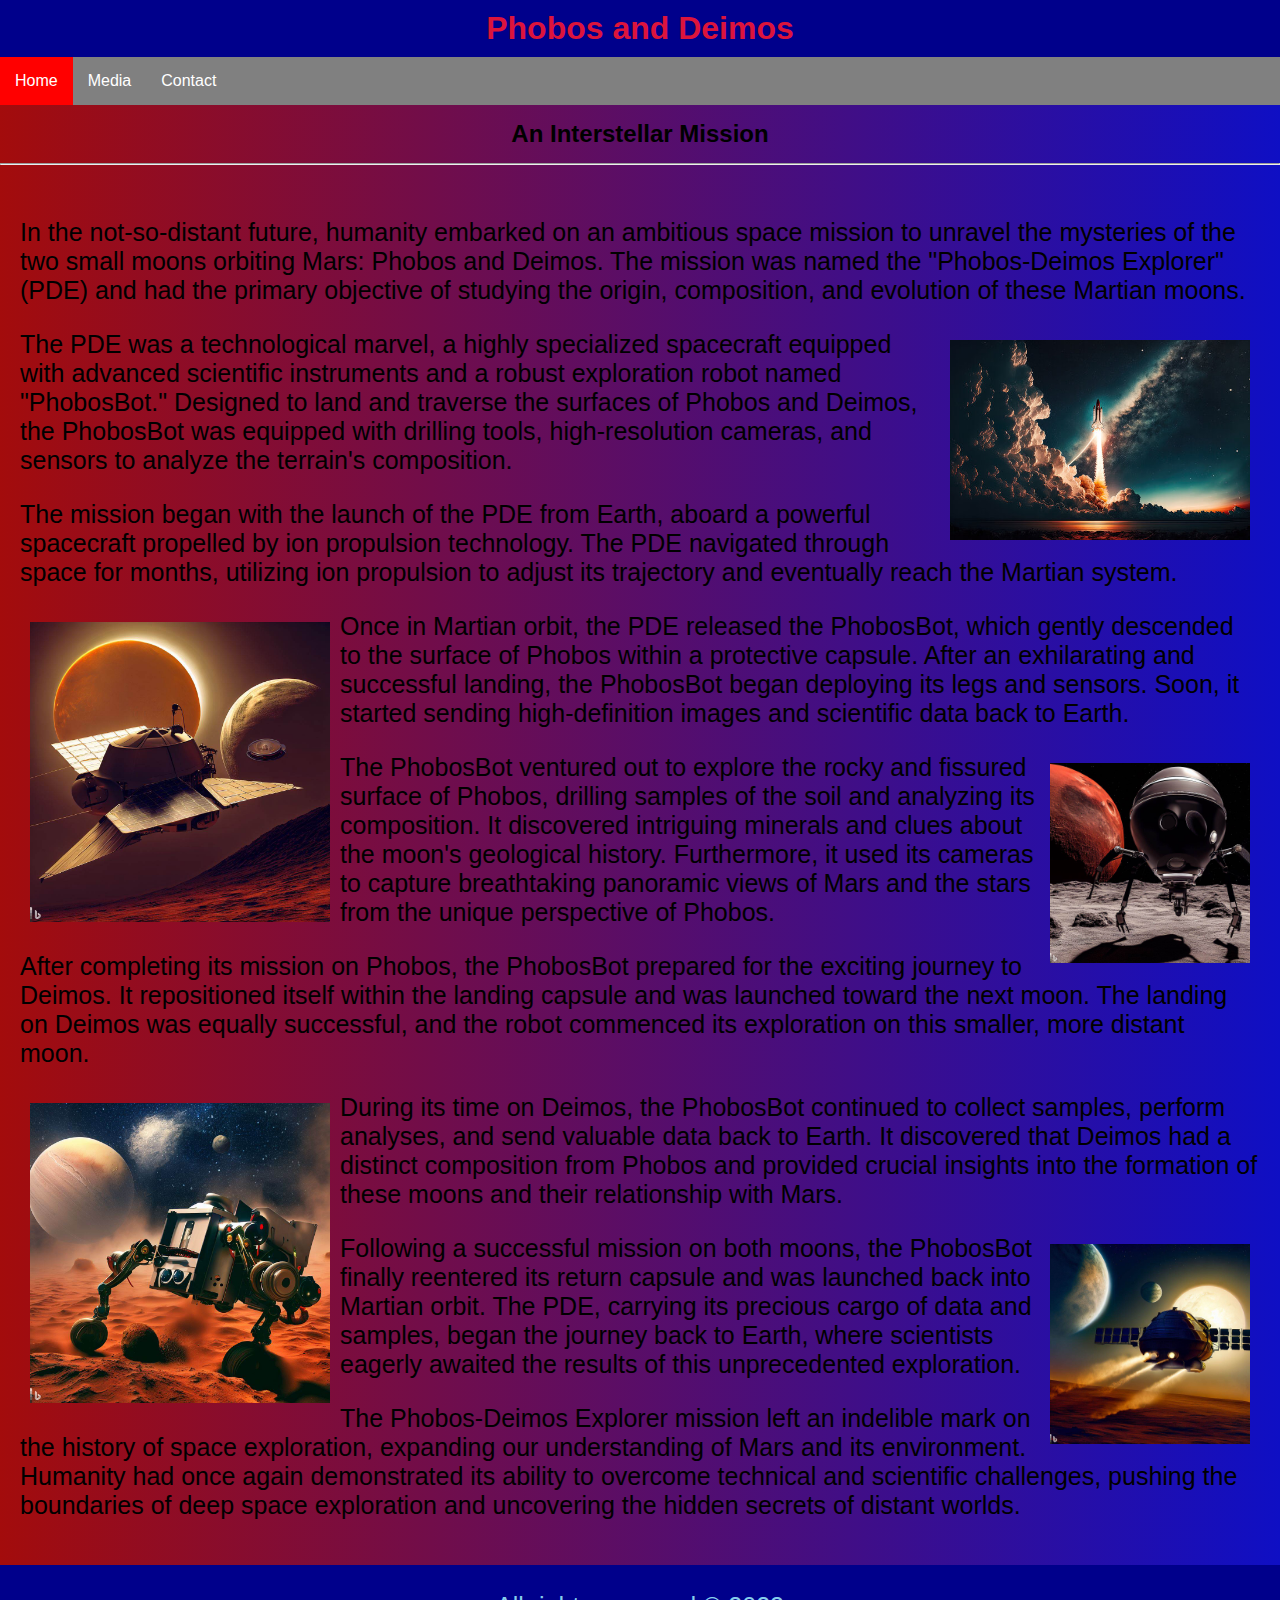
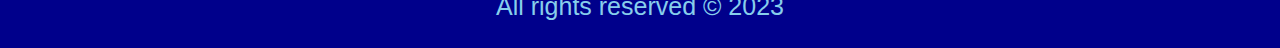
<file: index.html>
<!DOCTYPE html>
<html lang="en">
<head>
    <meta charset="UTF-8">
    <meta http-equiv="X-UA-Compatible" content="ie=edge">
    <meta name="viewport" content="width=device-width, initial-scale=1.0">
    <link rel="shortcut icon" href="favicon.ico" type="image/x-icon">
    <link rel="stylesheet" href="style.css">
    <link rel="stylesheet" href="styles/index.css">
    <title>Conquering Phobos and Deimos</title>
</head>
<body>
    <header>
        <h1>Phobos and Deimos</h1>
        <ul>
            <li><a class="active" href="index.html">Home</a></li>
            <li><a href="media.html">Media</a></li>
            <li><a href="contact.html">Contact</a></li>
        </ul>
    </header>
    
    <main>
        <h2 class="subtitle">An Interstellar Mission</h2>
        <hr>
        <article class="container">
            <p>
                In the not-so-distant future, humanity embarked on an ambitious space mission to unravel the mysteries of the two small moons orbiting Mars: Phobos and Deimos. The mission was named the "Phobos-Deimos Explorer" (PDE) and had the primary objective of studying the origin, composition, and evolution of these Martian moons.
            </p>
            <img class="image" src="assets/img/image1.jpg" alt="Departure from Earth">
            <p>
                The PDE was a technological marvel, a highly specialized spacecraft equipped with advanced scientific instruments and a robust exploration robot named "PhobosBot." Designed to land and traverse the surfaces of Phobos and Deimos, the PhobosBot was equipped with drilling tools, high-resolution cameras, and sensors to analyze the terrain's composition.
            </p>
            <p>
                The mission began with the launch of the PDE from Earth, aboard a powerful spacecraft propelled by ion propulsion technology. The PDE navigated through space for months, utilizing ion propulsion to adjust its trajectory and eventually reach the Martian system.
            </p>
            <!-- <img class="imagen2" src="assets/img/imagen2.jpg" alt="Orbiting Mars"> -->
            <img class="image2" src="assets/img/image3.jpg" alt="Deploying probe">
            <p>
                Once in Martian orbit, the PDE released the PhobosBot, which gently descended to the surface of Phobos within a protective capsule. After an exhilarating and successful landing, the PhobosBot began deploying its legs and sensors. Soon, it started sending high-definition images and scientific data back to Earth.
            </p>
            <img class="image" src="assets/img/image4.jpg" alt="Probe in Phobos">
            <p>
                The PhobosBot ventured out to explore the rocky and fissured surface of Phobos, drilling samples of the soil and analyzing its composition. It discovered intriguing minerals and clues about the moon's geological history. Furthermore, it used its cameras to capture breathtaking panoramic views of Mars and the stars from the unique perspective of Phobos.
            </p>
            <p>
                After completing its mission on Phobos, the PhobosBot prepared for the exciting journey to Deimos. It repositioned itself within the landing capsule and was launched toward the next moon. The landing on Deimos was equally successful, and the robot commenced its exploration on this smaller, more distant moon.
            </p>
            <img class="image2" src="assets/img/image5.jpg" alt="Probe in Deimos">
            <p>
                During its time on Deimos, the PhobosBot continued to collect samples, perform analyses, and send valuable data back to Earth. It discovered that Deimos had a distinct composition from Phobos and provided crucial insights into the formation of these moons and their relationship with Mars.
            </p>
            <img class="image" src="assets/img/image7.jpg" alt="Probe returning">
            <p>
                Following a successful mission on both moons, the PhobosBot finally reentered its return capsule and was launched back into Martian orbit. The PDE, carrying its precious cargo of data and samples, began the journey back to Earth, where scientists eagerly awaited the results of this unprecedented exploration.
            </p>
            <p>
                The Phobos-Deimos Explorer mission left an indelible mark on the history of space exploration, expanding our understanding of Mars and its environment. Humanity had once again demonstrated its ability to overcome technical and scientific challenges, pushing the boundaries of deep space exploration and uncovering the hidden secrets of distant worlds.
            </p>
        </article>
    </main>

    <footer>
        <p>All rights reserved &copy; 2023</p>
    </footer>
</body>
</html>
</file>
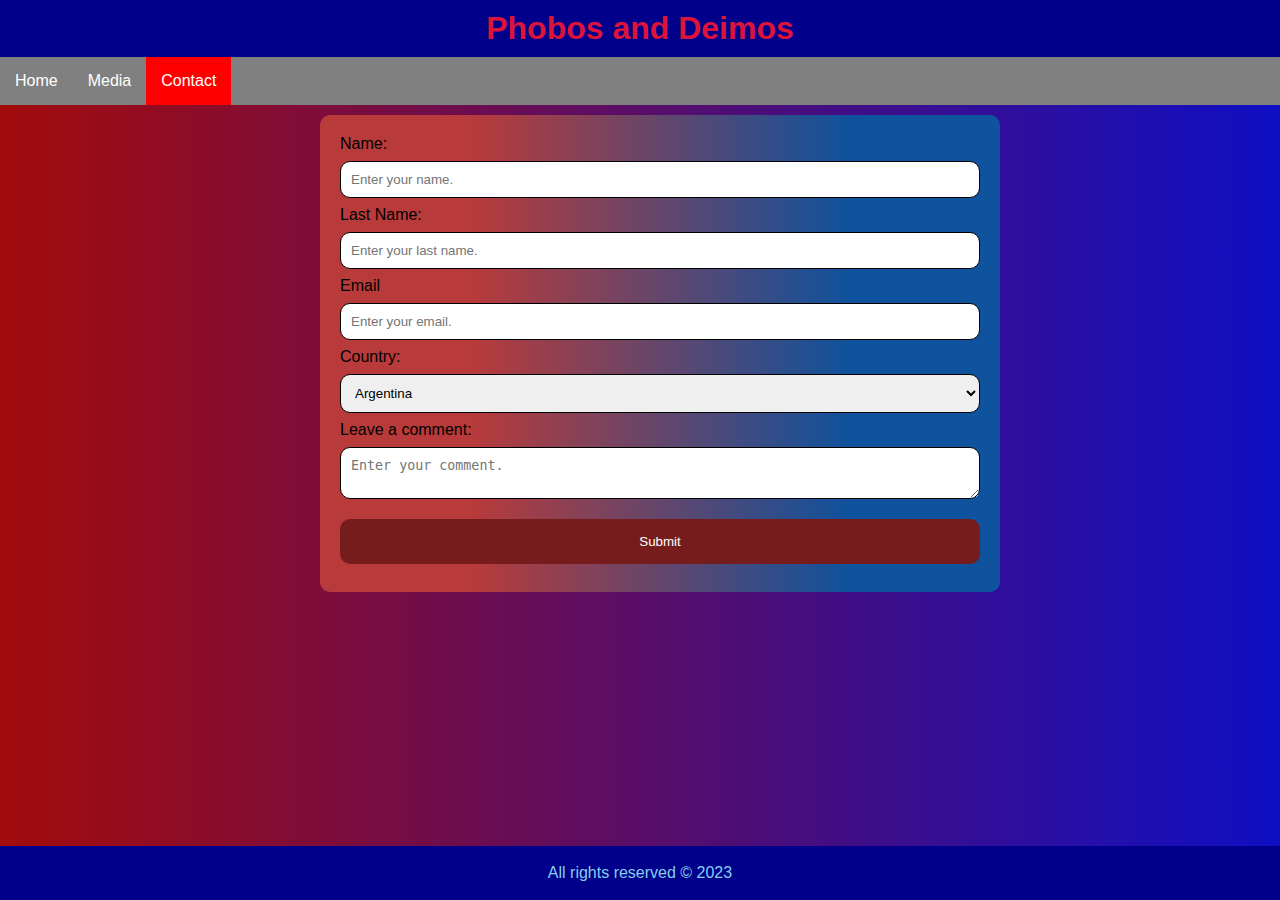
<file: contact.html>
<!DOCTYPE html>
<html lang="en">

<head>
    <meta charset="UTF-8">
    <meta http-equiv="X-UA-Compatible" content="ie=edge">
    <meta name="viewport" content="width=device-width, initial-scale=1.0">
    <link rel="shortcut icon" href="favicon.ico" type="image/x-icon">
    <link rel="stylesheet" href="style.css">
    <link rel="stylesheet" href="styles/contact.css">
    <title>Conquering Phobos and Deimos</title>
</head>

<body>
    <header>
        <h1>Phobos and Deimos</h1>
        <ul>
            <li><a href="index.html">Home</a></li>
            <li><a href="media.html">Media</a></li>
            <li><a class="active" href="contact.html">Contact</a></li>
        </ul>
    </header>


    <main>
        <div class="container">
            <form>
                <label for="name">Name: </label>
                <input type="text" id="name" name="name" placeholder="Enter your name." required minlength="3">
                <label for="lastName">Last Name: </label>
                <input type="text" name="lastName" id="lastName" placeholder="Enter your last name." required
                    minlength="3">
                <label for="mail">Email</label>
                <input type="email" name="mail" id="mail" placeholder="Enter your email." required>
                <label for="country">Country: </label>
                <select name="country" id="country">
                    <option value="Argentina">Argentina</option>
                    <option value="Bolivia">Bolivia</option>
                    <option value="Brasil">Brasil</option>
                    <option value="Colombia">Colombia</option>
                    <option value="Chile">Chile</option>
                    <option value="Ecuador">Ecuador</option>
                    <option value="Perú">Perú</option>
                    <option value="Paraguay">Paraguay</option>
                    <option value="Uruguay">Uruguay</option>
                    <option value="Venezuela">Venezuela</option>
                </select>
                <label for="comment">Leave a comment:</label>
                <textarea name="comment" id="comment" placeholder="Enter your comment."></textarea>
                <input type="submit" value="Submit">
            </form>
        </div>
    </main>


    <footer>
        <p>All rights reserved &copy; 2023</p>
    </footer>
</body>

</html>
</file>
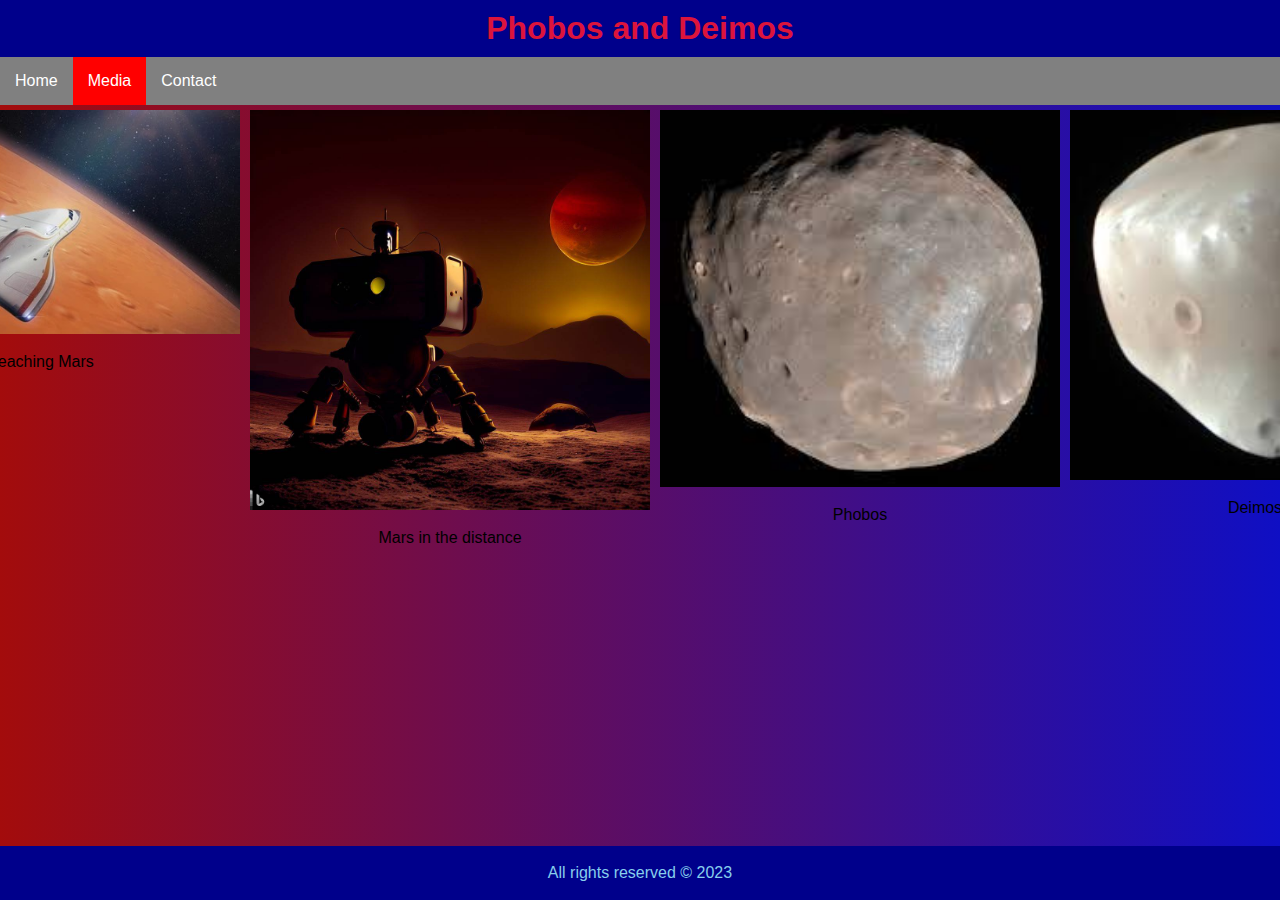
<file: media.html>
<!DOCTYPE html>
<html lang="en">
<head>
    <meta charset="UTF-8">
    <meta http-equiv="X-UA-Compatible" content="ie=edge">
    <meta name="viewport" content="width=device-width, initial-scale=1.0">
    <link rel="shortcut icon" href="favicon.ico" type="image/x-icon">
    <link rel="stylesheet" href="style.css">
    <link rel="stylesheet" href="styles/media.css">
    <title>Conquering Phobos and Deimos</title>
</head>
<body>
    <header>
        <h1>Phobos and Deimos</h1>
        <ul>
            <li><a href="index.html">Home</a></li>
            <li><a class="active" href="media.html">Media</a></li>
            <li><a href="contact.html">Contact</a></li>
        </ul>
    </header>

    <section class="center">
        <div class="gallery">
            <a href="assets/img/image2.jpg" target="_blank"><img src="assets/img/image2.jpg" alt="Appraching Mars" width="400"></a>
            <div class="title">Reaching Mars</div>
        </div>
        <div class="gallery">
            <a href="assets/img/image6.jpg" target="_blank"><img src="assets/img/image6.jpg" alt="Obserbing Mars" width="400"></a>
            <div class="title">Mars in the distance</div>
        </div>
        <div class="gallery">
            <a href="assets/img/phobos.jpg" target="_blank"><img src="assets/img/phobos.jpg" alt="Phobos" width="400"></a>
            <div class="title">Phobos</div>
        </div>
        <div class="gallery">
            <a href="assets/img/deimos.jpg" target="_blank"><img src="assets/img/deimos.jpg" alt="Deimos" width="370"></a>
            <div class="title">Deimos</div>
        </div>
    </section>
    <footer>
        <p>All rights reserved &copy; 2023</p>
    </footer>
</body>
</html>
</file>
<file: style.css>
body {
    font-family: 'Gill Sans', 'Gill Sans MT', Calibri, 'Trebuchet MS', sans-serif;
    background: linear-gradient(to right, rgb(163, 12, 12), rgb(15, 15, 196));
    padding: 0;
    margin: 0;
}

header {
    text-align: center;
}

.active {
    background-color: red;
}

ul {
    list-style-type: none;
    padding: 0;
    margin: 0;
    overflow: hidden;
    background-color: gray;
}

li {
    float: left;
}

li a {
    display: block;
    color: white;
    text-align: center;
    padding: 15px;
    text-decoration: none;
}

li a:hover:not(.active) {
    background-color: rgba(150, 17, 17, 0.705);
}

h1 {
    background-color: darkblue;
    padding: 10px;
    margin: 0;
    color: crimson;
}

footer {
    background-color: darkblue;
    padding: 2px;
    margin-bottom: 0;
    text-align: center;
    color: skyblue;
}
</file>
<file: styles/index.css>
.subtitle {
    margin: 15px;
    padding: 0;
    text-align: center;
}

.container {
    max-width: 100%;
    margin: 0 auto;
    padding: 20px;
}

.image {
    float: right;
    max-height: 200px;
    width: auto;
    margin: 10px;
}

.image2 {
    float: left;
    max-height: 300px;
    width: auto;
    margin: 10px;
}

p {
    font-size: 25px;
}
</file>
<file: styles/contact.css>
.container {
    background: linear-gradient(90deg, rgba(185,58,58,1) 22%, rgba(15,82,157,1) 78%);;
    border-radius: 10px;
    margin: 10px 0;
    padding: 20px;
    width: 50%;
    position: relative;
    left: 25%;
}

input[type="text"],
input[type="email"],
select,
textarea {
    width: 100%;
    padding: 10px;
    margin: 8px 0;
    border: 1px solid black;
    border-radius: 10px;
    box-sizing: border-box;
}

input:hover, textarea:hover {
    background-color: rgb(214, 133, 133);
}
input:focus, textarea:focus {
    background-color:rgb(115, 149, 194);
}

input[type="submit"] {
    width: 100%;
    background-color: rgb(119, 28, 28);
    color: white;
    padding: 15px 20px;
    margin: 8px 0;
    border: none;
    border-radius: 10px;
    cursor: pointer;
}

input[type="submit"]:hover {
    background: rgb(37, 30, 134);
}

body{
    min-height: 100vh;
    display: flex;
    flex-direction: column;
}

footer{
    margin-top: auto;
}
</file>
<file: styles/media.css>
.center {
    display: flex;
    justify-content: center;
}

.gallery {
    margin: 5px;
    border: none;
    float: left;
    width: 33vw;
}

.title {
    padding: 15px;
    text-align: center;
}

body{
    min-height: 100vh;
    display: flex;
    flex-direction: column;
}

footer{
    margin-top: auto;
}
</file>
